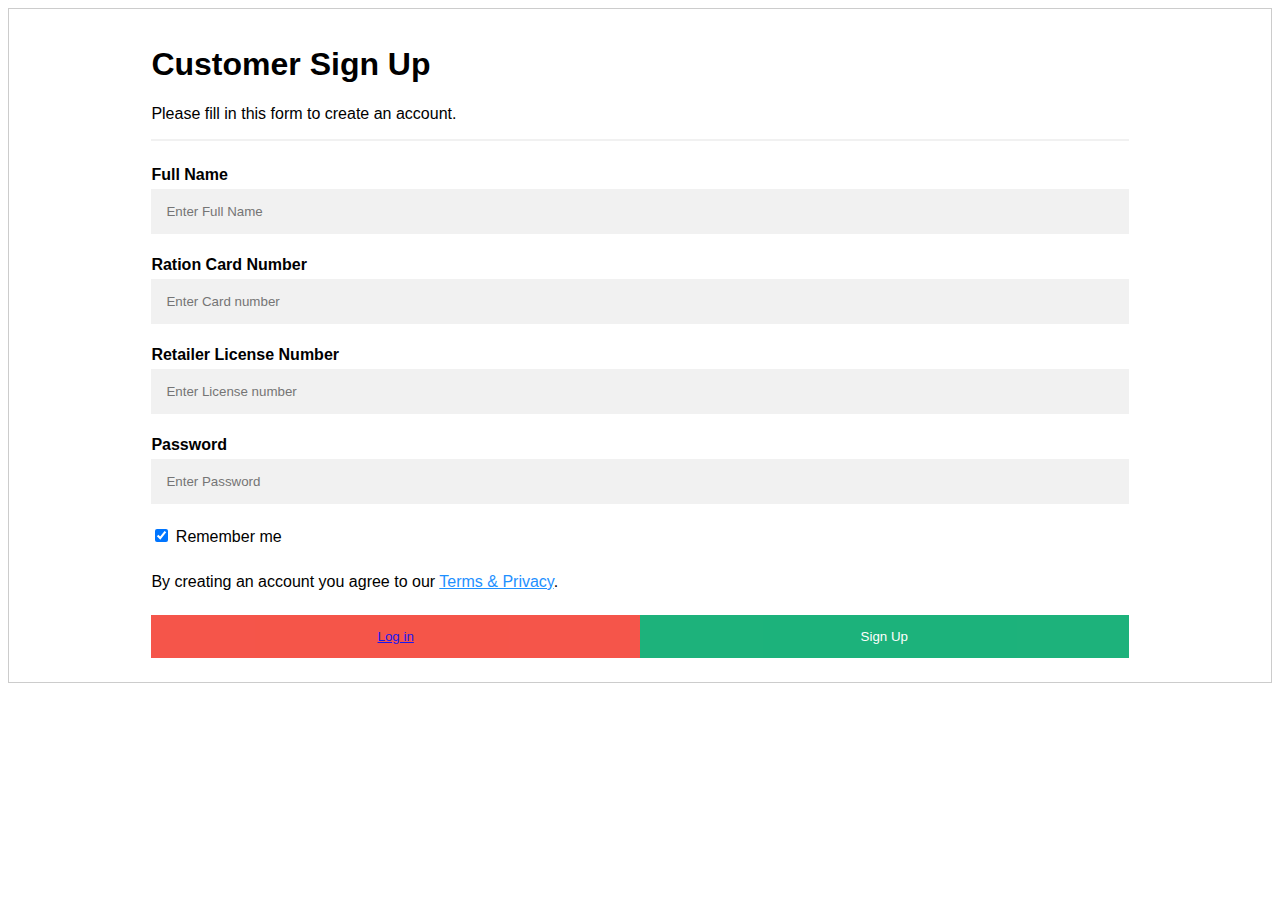
<file: customer.html>
<!DOCTYPE html>
<html lang="en">
<head>
    <meta charset="UTF-8">
    <meta http-equiv="X-UA-Compatible" content="IE=edge">
    <meta name="viewport" content="width=device-width, initial-scale=1.0">
    <title>Document</title>
    <link rel="stylesheet" href="styler.css">
</head>
<body>
    <form action="/action_page.php" style="border:1px solid #ccc; padding-left: 10%;padding-right: 10%;" >
        <div class="container">
          <h1> Customer Sign Up</h1>
          <p>Please fill in this form to create an account.</p>
          <hr>
          <label for="psw"><b> Full Name</b></label>
          <input type="text" placeholder="Enter Full Name" name="psw" required>
      
          <label for="psw-repeat"><b>Ration Card Number</b></label>
          <input type="text" placeholder="Enter Card number" name="psw-repeat" required>

          <label for="psw-repeat1"><b>Retailer License Number</b></label>
          <input type="text" placeholder="Enter License number" name="psw-repeat1" required>
          
          <label for="psw-repeat1"><b>Password</b></label>
          <input type="password" placeholder="Enter Password" name="psw-repeat1" required>
          <label>
            <input type="checkbox" checked="checked" name="remember" style="margin-bottom:15px"> Remember me
          </label>
          
          <p>By creating an account you agree to our <a href="#" style="color:dodgerblue">Terms & Privacy</a>.</p>
      
          <div class="clearfix">
            <button type="button" class="cancelbtn" ><a href="loginc.html"> Log in </a></button>
            <button type="submit" class="signupbtn">Sign Up</button>
          </div>
        </div>
      </form>
</body>
</html>
</file>
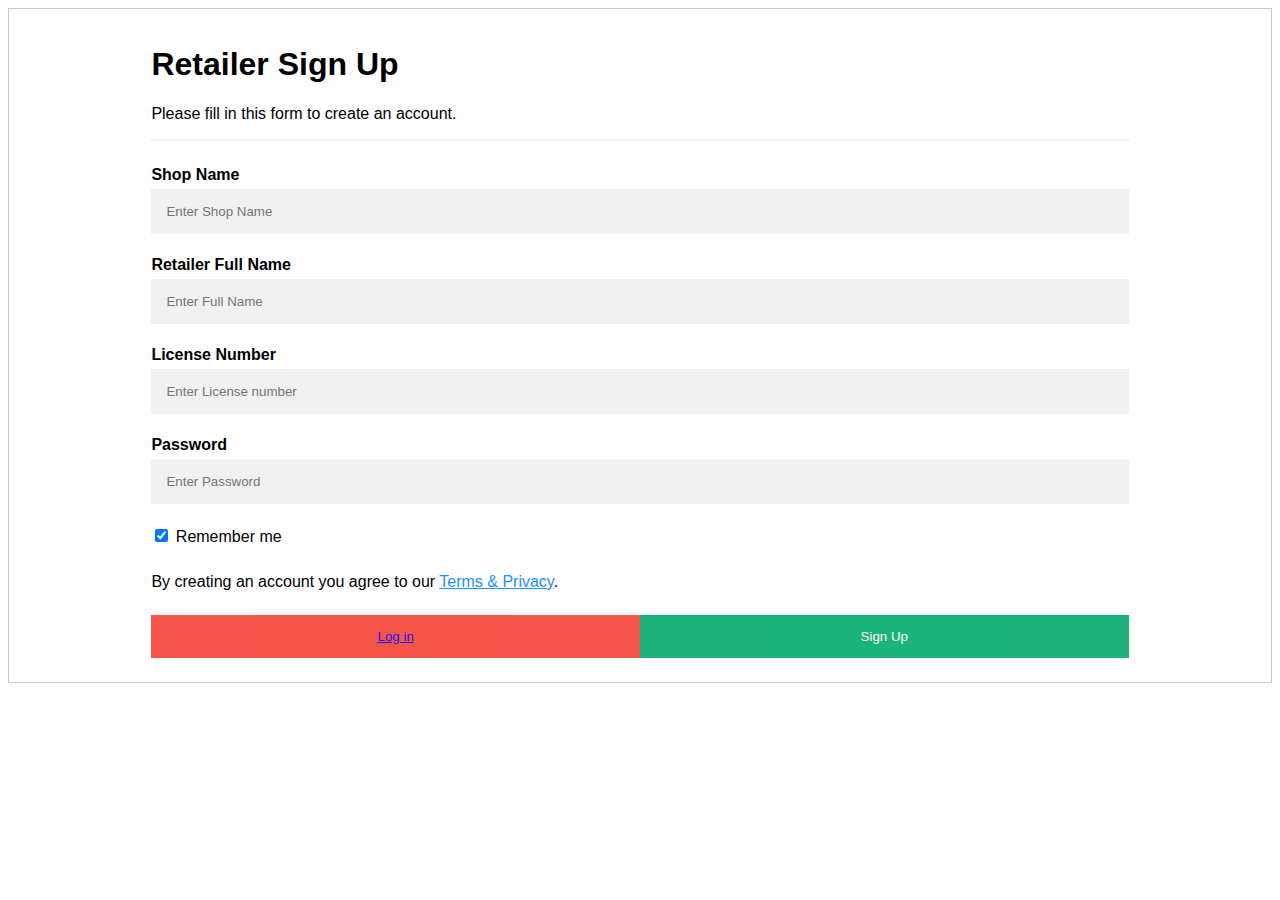
<file: retailer.html>
<!DOCTYPE html>
<html lang="en">
<head>
    <meta charset="UTF-8">
    <meta http-equiv="X-UA-Compatible" content="IE=edge">
    <meta name="viewport" content="width=device-width, initial-scale=1.0">
    <title>Document</title>
    <link rel="stylesheet" href="styler.css">
</head>
<body>
    <form action="/action_page.php" style="border:1px solid #ccc; padding-left: 10%;padding-right: 10%;" >
        <div class="container">
          <h1> Retailer Sign Up</h1>
          <p>Please fill in this form to create an account.</p>
          <hr>
      
          <label for="email"><b>Shop Name</b></label>
          <input type="text" placeholder="Enter Shop Name" name="email" required>
      
          <label for="psw"><b>Retailer Full Name</b></label>
          <input type="text" placeholder="Enter Full Name" name="psw" required>
      
          <label for="psw-repeat"><b>License Number</b></label>
          <input type="text" placeholder="Enter License number" name="psw-repeat" required>
          
          <label for="psw-repeat1"><b>Password</b></label>
          <input type="password" placeholder="Enter Password" name="psw-repeat1" required>
          <label>
            <input type="checkbox" checked="checked" name="remember" style="margin-bottom:15px"> Remember me
          </label>
          
          <p>By creating an account you agree to our <a href="#" style="color:dodgerblue">Terms & Privacy</a>.</p>
      
          <div class="clearfix">
            <button type="button" class="cancelbtn" ><a href="login.html"> Log in </a></button>
            <button type="submit" class="signupbtn">Sign Up</button>
          </div>
        </div>
      </form>
</body>
</html>
</file>
<file: styler.css>
body {font-family: Arial, Helvetica, sans-serif;}
* {box-sizing: border-box}

/* Full-width input fields */
input[type=text], input[type=password] {
  width: 100%;
  padding: 15px;
  margin: 5px 0 22px 0;
  display: inline-block;
  border: none;
  background: #f1f1f1;
}

input[type=text]:focus, input[type=password]:focus {
  background-color: #ddd;
  outline: none;
}

hr {
  border: 1px solid #f1f1f1;
  margin-bottom: 25px;
}

/* Set a style for all buttons */
button {
  background-color: #04AA6D;
  color: white;
  padding: 14px 20px;
  margin: 8px 0;
  border: none;
  cursor: pointer;
  width: 100%;
  opacity: 0.9;
}

button:hover {
  opacity:1;
}

/* Extra styles for the cancel button */
.cancelbtn {
  padding: 14px 20px;
  background-color: #f44336;
}

/* Float cancel and signup buttons and add an equal width */
.cancelbtn, .signupbtn {
  float: left;
  width: 50%;
}

/* Add padding to container elements */
.container {
  padding: 16px;
}

/* Clear floats */
.clearfix::after {
  content: "";
  clear: both;
  display: table;
}

/* Change styles for cancel button and signup button on extra small screens */
@media screen and (max-width: 300px) {
  .cancelbtn, .signupbtn {
     width: 100%;
  }
}
</file>
